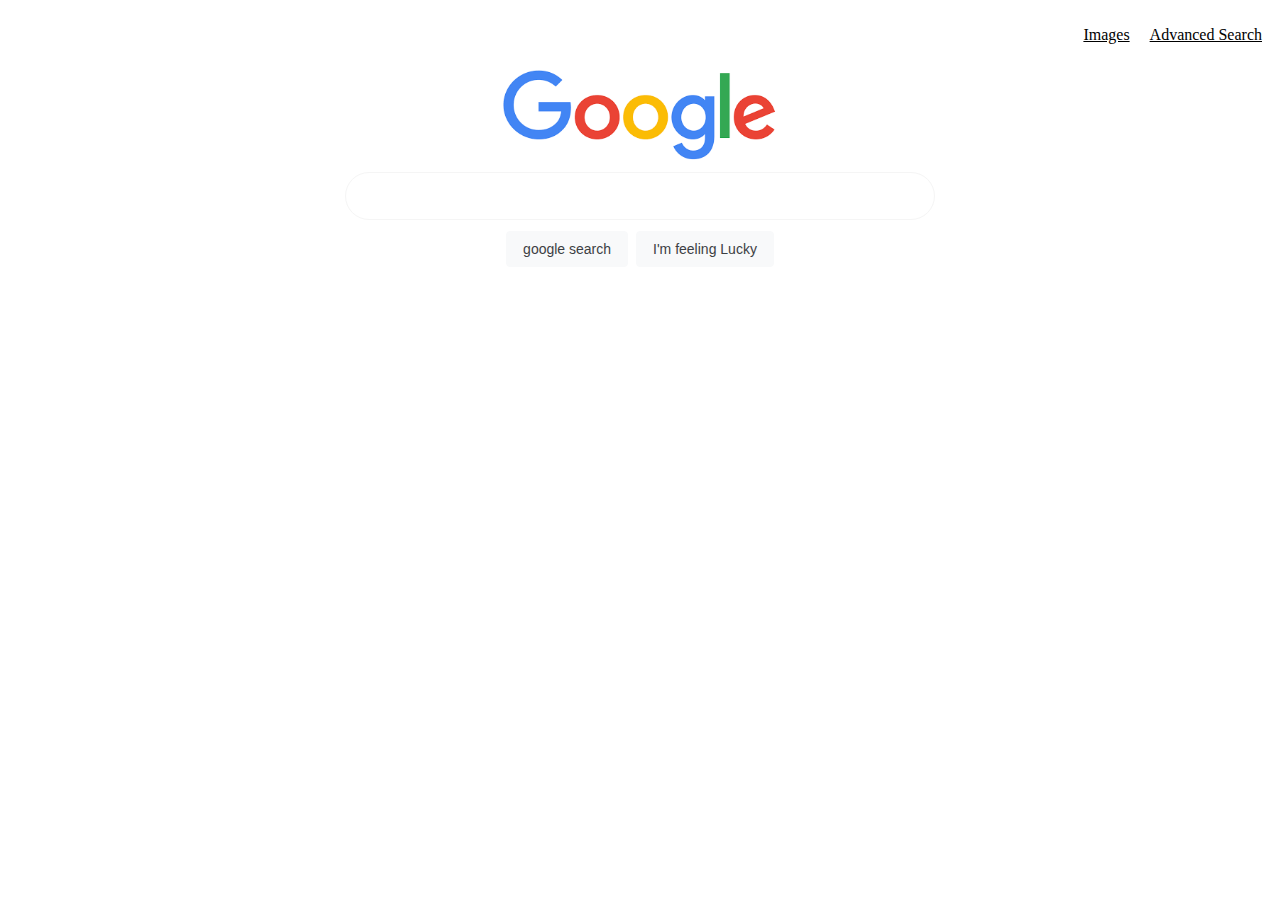
<file: index.html>
<!DOCTYPE html>
<html lang="en">
<head>
    <title>Google search</title>
    <link rel="stylesheet" href="style.css">
    
</head>
<body>
    <div>
        <ul class="navbar">
            <li class="navbar-item"><a href="images.html">Images </a></li> 
            <li class="navbar-item"><a href="advanced.html">Advanced Search</a></li>
        </ul>
    </div>
    <div class="google-image">
        <img src="google.png" alt="google icon" height="92">
    </div>
    <form action = "https://www.google.com/search">
    <div class="google-image">
        <input type ="text" name ="q" class="rounded-input">
    </div>
    <div class="google-image">  <input type ="submit" value="google search" class="google-button">
    <input type ="submit" name="btnI" value="I'm feeling Lucky" class= "google-button">
    </div>
    </form>
</body>
</html>
</file>
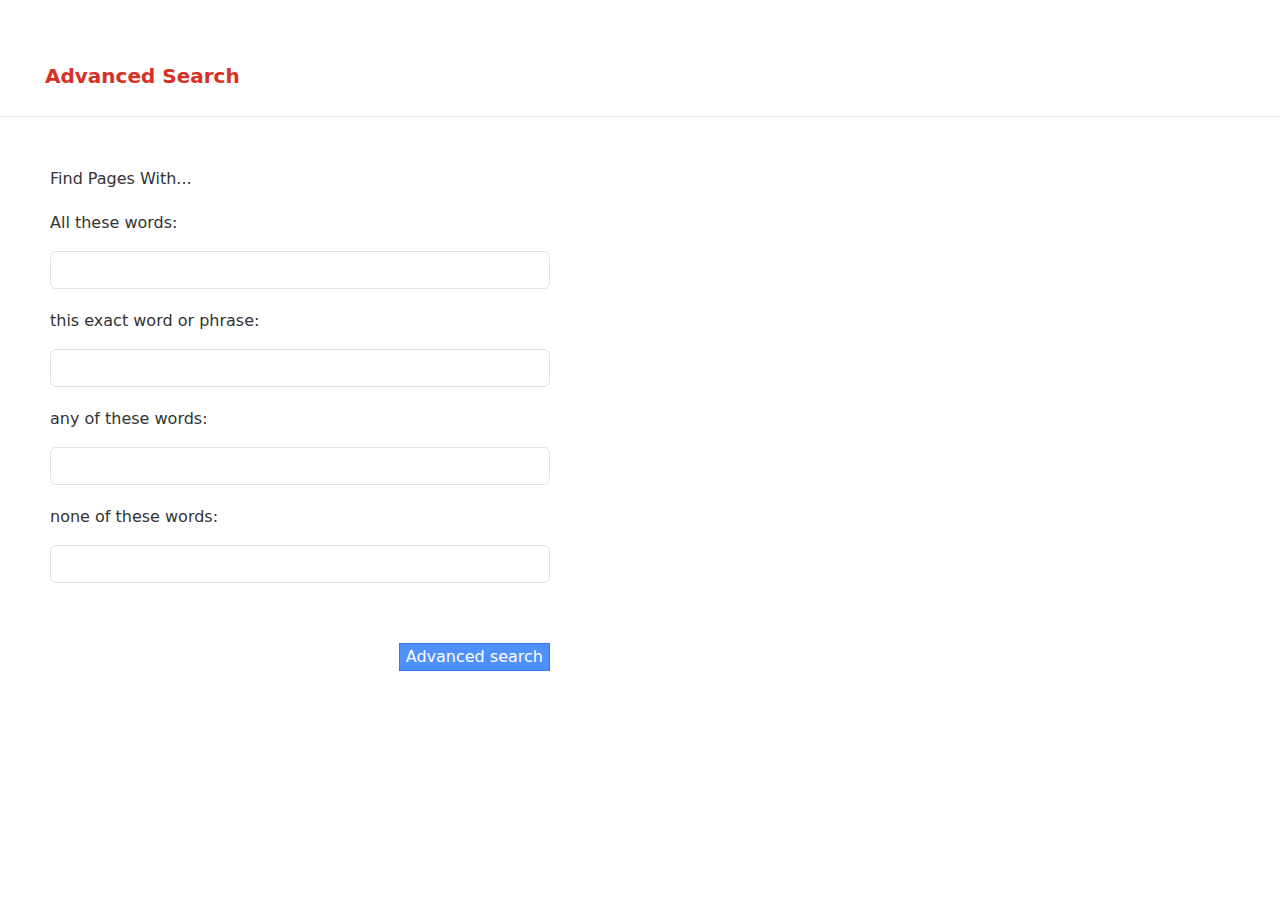
<file: advanced.html>
<!DOCTYPE html>
<html lang="en">
<head>
    <title>Google search</title>
    <link rel="stylesheet" href="style.css">
    <link rel="stylesheet" href="https://cdn.jsdelivr.net/npm/bootstrap@5.2.1/dist/css/bootstrap.min.css">
</head>
<body>
    <div>
        <ul class="navbar">
            <li class="navbar-item"><a href="index.html"></a></li> 
        </ul>
    </div>
    <div class="appbar">
        <label style="margin-left:10px"><b>Advanced Search</b></label>
    </div>
    <div class="line">
    </div>
    <div class="line1">
        <p>Find Pages With...</p>   
    <form action = "https://www.google.com/search">
        <div class="row-input">
            <div class="left">
                <p>All these words:</p>
            <div class="right">
                <input type="text" name="as_q" class="form-control">
            </div>
            </div>
        </div>
        <div class="row-input">
            <div class="left">
                <p>this exact word or phrase:</p>
            <div class="right">
                <input type="text" name="as_epq" class="form-control">
            </div>
            </div>
        </div>
        <div class="row-input">
            <div class="left">
                <p>any of these words:</p>
            <div class="right">
                <input type="text" name="as_oq" class="form-control">
            </div>
            </div>
        </div>
        <div class="row-input">
            <div class="left">
                <p>none of these words:</p>
            <div class="right">
                <input type="text" name="as_eq" class="form-control" >
            </div>
            </div>
        </div>
    </div>
    <div class="btn-div">
        <input type="submit" value="Advanced search" class="btn-advanced">
    </div>

    </form>
</body>
</html>
</file>
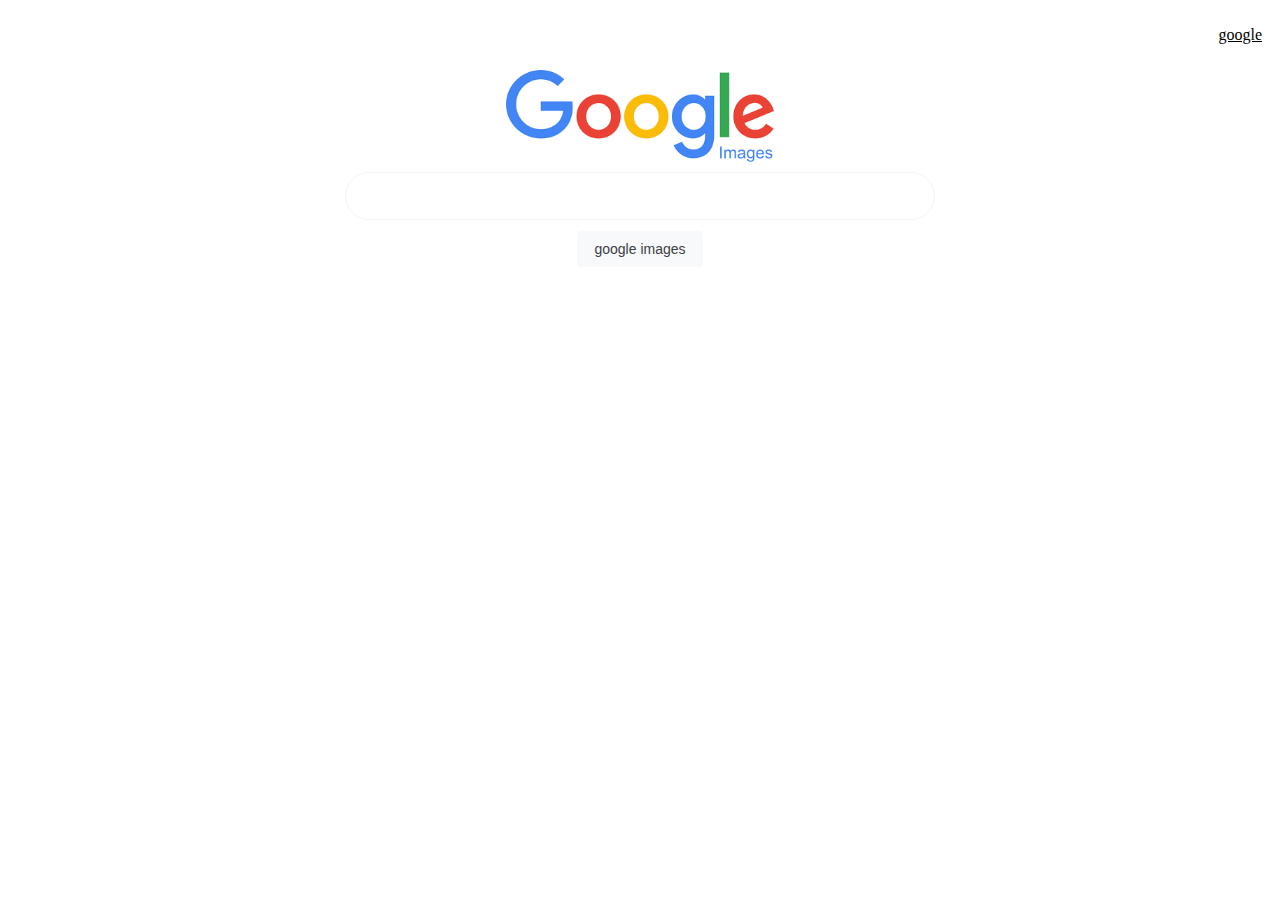
<file: images.html>
<!DOCTYPE html>
<html lang="en">
<head>
    <title>Google search</title>
    <link rel="stylesheet" href="style.css">
</head>
<body>
    <div>
        <ul class="navbar">
            <li class="navbar-item"><a href="index.html">google </a></li> 
        </ul>
    </div>
    <div class="google-image">
        <img src="google images.png" alt="google icon" height="92">
    </div>
   <form action = "https://www.google.com/search">
    <div class="google-image">
        <input type ="text" name ="q" class="rounded-input">
        <input type="hidden" name="tbm" value="isch">
    </div>
    <div  class="google-image">
    <input type ="submit" value="google images" class= "google-button">
    </div>
</body>
</html>
</file>
<file: style.css>
.navbar{
    list-style-type:none;
    display: flex;
    flex-direction: row;
    justify-content: flex-end;
}

.navbar-item{
    margin: 10px;
    list-style-type:none;
}

a:link {
    color: black;
  }
  
  /* visited link */
  a:visited {
    color: black;
  }
  
  /* mouse over link */
  a:hover {
    color: black;
  }
  
  /* selected link */
  a:active {
    color: black;
  }

  .google-image{
    display: flex;
    justify-content: center;
    align-items: center;
   }

   .rounded-input{
    display: flex;
    background-color: white;
    border: 1px solid whitesmoke;
    border-radius:24px;
    height: 44px;
    width:584px;
    z-index:3;
    margin-top: 10px;
   }

   .google-button{
    background-color: #f8f9fa;
    border: 1px solid #f8f9fa;
    border-radius: 4px;
    color: #3c4043;
    font-family: arial,sans-serif;
    font-size: 14px;
    margin: 11px 4px;
    padding: 0 16px;
    line-height: 27px;
    height: 36px;
    min-width: 54px;
    text-align: center;
    cursor: pointer;
    user-select: none;
   }
   
   .appbar{
    color: #d93025;
    font-size: 20px;
    margin: 25px 35px;
  }

  .line{
    border-bottom: 1px solid #ebebeb;
  }

  .line1{
    display: inline-block;
    min-width: 167px;
    width: 16%;
    font-size: 16px;
    min-height: 42px;
    font-weight: 500;
    color: #333;
    vertical-align: middle;
    margin: 50px;
    font-size:16px
  }

  .row-input{
    display:flex;
    flex-direction: row;
    align-items: center;
    margin-top: 20px;
  }
  
  .left{
    width: 300px;
  }

  .right{
    width: 500px;
  }

  .btn-advanced{
    box-shadow: none;
    background-color: #4d90fe;
    border: 1px solid #3079ed;
    color: #fff;
  }

  .btn-div{
    display: flex;
    justify-content: flex-end;
    width: 550px;
    margin-top: 10px;

  }
</file>
